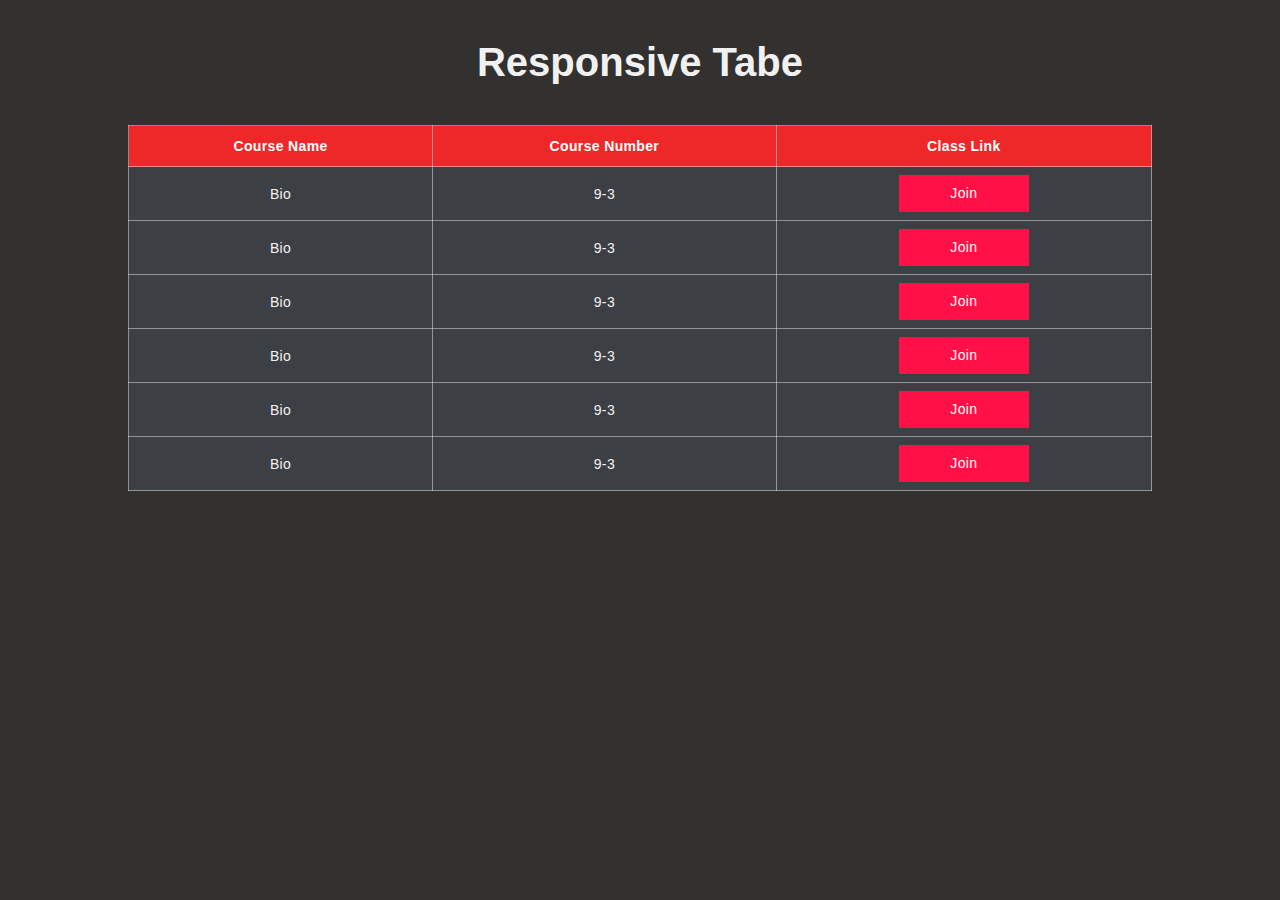
<file: index.html>
<!DOCTYPE html>
<html lang="en">
<head>
    <meta charset="UTF-8">
    <meta http-equiv="X-UA-Compatible" content="IE=edge">
    <meta name="viewport" content="width=device-width, initial-scale=1.0">
    <title>Time Table</title>
    <link href='style.css' rel='stylesheet'>
</head>
<body>
    <div class='table-container'>
        <h1 class='heading'>Responsive Tabe</h1>
        <table class='table'>
            <thead>
                <tr>
                    <th>Course Name</th>
                    <th>Course Number</th>
                    
                    <th>Class Link</th>
                </tr>
            </thead>
            <tbody>
                <tr>
                    <td data-label='Course Name'>Bio</td>
                <td data-label="Course Number">9-3</td>
                <td data-label="Class Link"><a href=' http://meet.google.com/vzi-hayp-gjj' class='btn'>Join</a></td>
            </tr>
            <tr>
                <td data-label='Course Name'>Bio</td>
            <td data-label="Course Number">9-3</td>
            <td data-label="Class Link"><a href='#' class='btn'>Join</a></td>
        </tr>
        <tr>
            <td data-label='Course Name'>Bio</td>
        <td data-label="Course Number">9-3</td>
        <td data-label="Class Link"><a href='#' class='btn'>Join</a></td>
    </tr>
    <tr>
        <td data-label='Course Name'>Bio</td>
    <td data-label="Course Number">9-3</td>
    <td data-label="Class Link"><a href='#' class='btn'>Join</a></td>
</tr>
<tr>
    <td data-label='Course Name'>Bio</td>
<td data-label="Course Number">9-3</td>
<td data-label="Class Link"><a href='#' class='btn'>Join</a></td>
</tr>
<tr>
    <td data-label='Course Name'>Bio</td>
<td data-label="Course Number">9-3</td>
<td data-label="Class Link"><a href='#' class='btn'>Join</a></td>
</tr>
            </tbody>
        </table>

    </div>
    

    
</body>
</html>
</file>
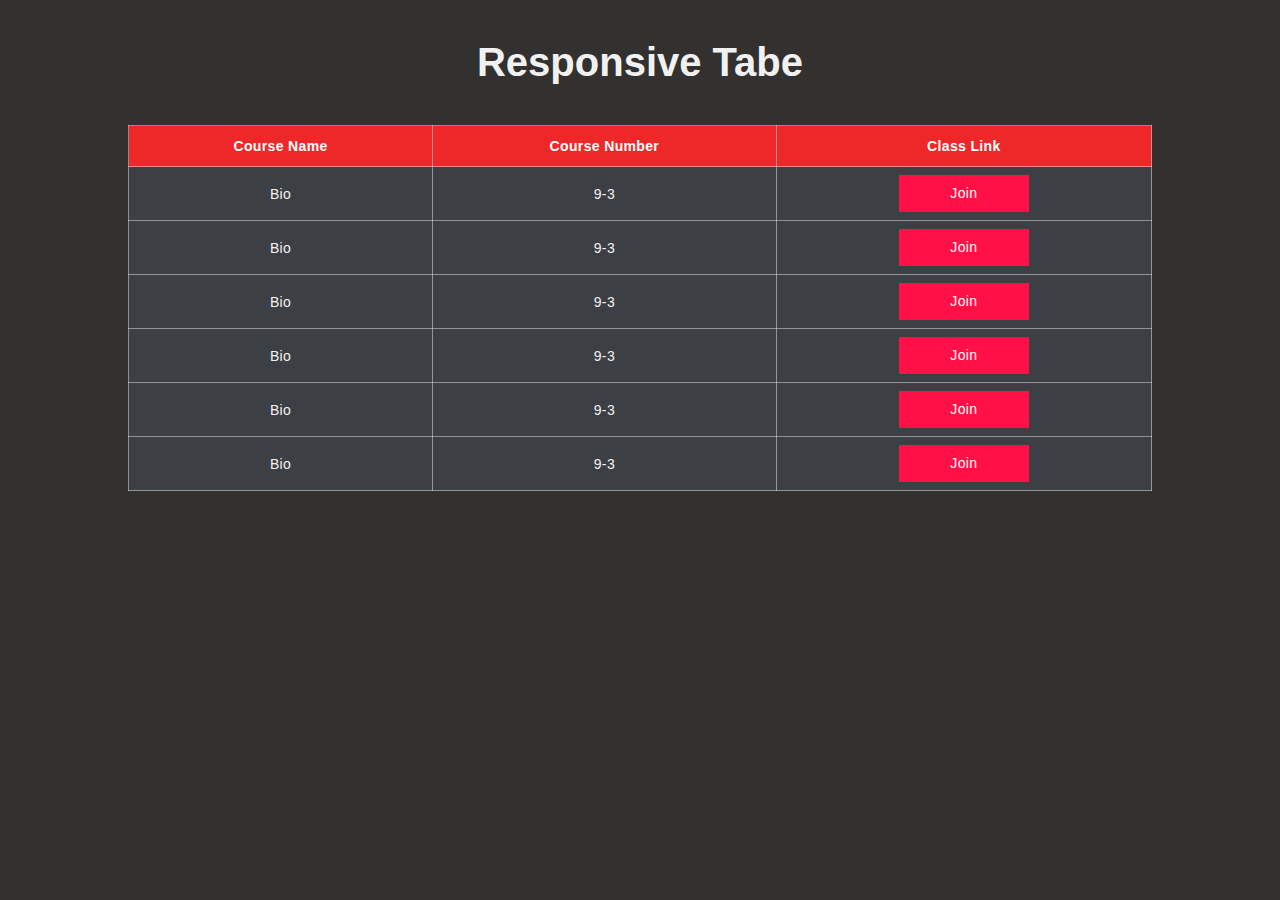
<file: table.html>
<!DOCTYPE html>
<html lang="en">
<head>
    <meta charset="UTF-8">
    <meta http-equiv="X-UA-Compatible" content="IE=edge">
    <meta name="viewport" content="width=device-width, initial-scale=1.0">
    <title>Time Table</title>
    <link href='style.css' rel='stylesheet'>
</head>
<body>
    <div class='table-container'>
        <h1 class='heading'>Responsive Tabe</h1>
        <table class='table'>
            <thead>
                <tr>
                    <th>Course Name</th>
                    <th>Course Number</th>
                    
                    <th>Class Link</th>
                </tr>
            </thead>
            <tbody>
                <tr>
                    <td data-label='Course Name'>Bio</td>
                <td data-label="Course Number">9-3</td>
                <td data-label="Class Link"><a href=' http://meet.google.com/vzi-hayp-gjj' class='btn'>Join</a></td>
            </tr>
            <tr>
                <td data-label='Course Name'>Bio</td>
            <td data-label="Course Number">9-3</td>
            <td data-label="Class Link"><a href='#' class='btn'>Join</a></td>
        </tr>
        <tr>
            <td data-label='Course Name'>Bio</td>
        <td data-label="Course Number">9-3</td>
        <td data-label="Class Link"><a href='#' class='btn'>Join</a></td>
    </tr>
    <tr>
        <td data-label='Course Name'>Bio</td>
    <td data-label="Course Number">9-3</td>
    <td data-label="Class Link"><a href='#' class='btn'>Join</a></td>
</tr>
<tr>
    <td data-label='Course Name'>Bio</td>
<td data-label="Course Number">9-3</td>
<td data-label="Class Link"><a href='#' class='btn'>Join</a></td>
</tr>
<tr>
    <td data-label='Course Name'>Bio</td>
<td data-label="Course Number">9-3</td>
<td data-label="Class Link"><a href='#' class='btn'>Join</a></td>
</tr>
            </tbody>
        </table>

    </div>
    

    
</body>
</html>
</file>
<file: style.css>
*{
    margin: 0;
    padding: 0;
    box-sizing: border-box;
}
body {
    background-color: #32312f;
    font-family: sans-serif;
}
.table-container {
    padding: 0 10%;
    margin: 40px auto 0;
}
.heading {
    font-size: 40px;
    text-align: center;
    color: #f1f1f1;
    margin-bottom: 40px;
}
.table {
    width: 100%;
    border-collapse: collapse;
}
.table thead{
    background-color: #ee2828;
}
.table thead tr th {
    font-size: 14px;
    font-weight: 600;
    letter-spacing: 0.35px;
    color: #FFFFFF;
    opacity: 1;
    padding: 12PX;
    vertical-align: top;
    border: 1px solid #dee2e685;
}
.table tr td {
    font-size: 14px;
    letter-spacing: 0.35px;
    font-weight: normal;
    color: #f1f1f1;
    background-color: #3c3f44;
    padding: 8px;
    text-align: center;
    border: 1px solid #dee2e685;
}
.table tbody tr td .btn {
    width: 130px;
    text-decoration: none;
    line-height: 35px;
    display: inline-block;
    background-color: #FF1046;
    font-weight: medium;
    color: #FFFFFF;
    text-align: center;
    vertical-align: middle;
    user-select: none;
    border: 1px solid transparent;
    font-size: 14px;
    opacity: 1;
}
@media (max-width: 768px){
    .table thead {
        display: none;
    }
    .table, .table tbody, .table tr, .table td {
        display: block;
        width: 100%;
    }
    .table tr {
        margin-bottom: 15px;
    }
    .table tbody tr td {
        text-align: right;
        padding-left: 50%;
        position: relative;
    }
    .table td:before {
        content: attr(data-label);
        position: absolute;
        left: 0;
        width: 50%;
        padding-left: 15px;
        font-weight: 600;
        font-size: 14px;
        text-align: left;

    }
}
</file>
